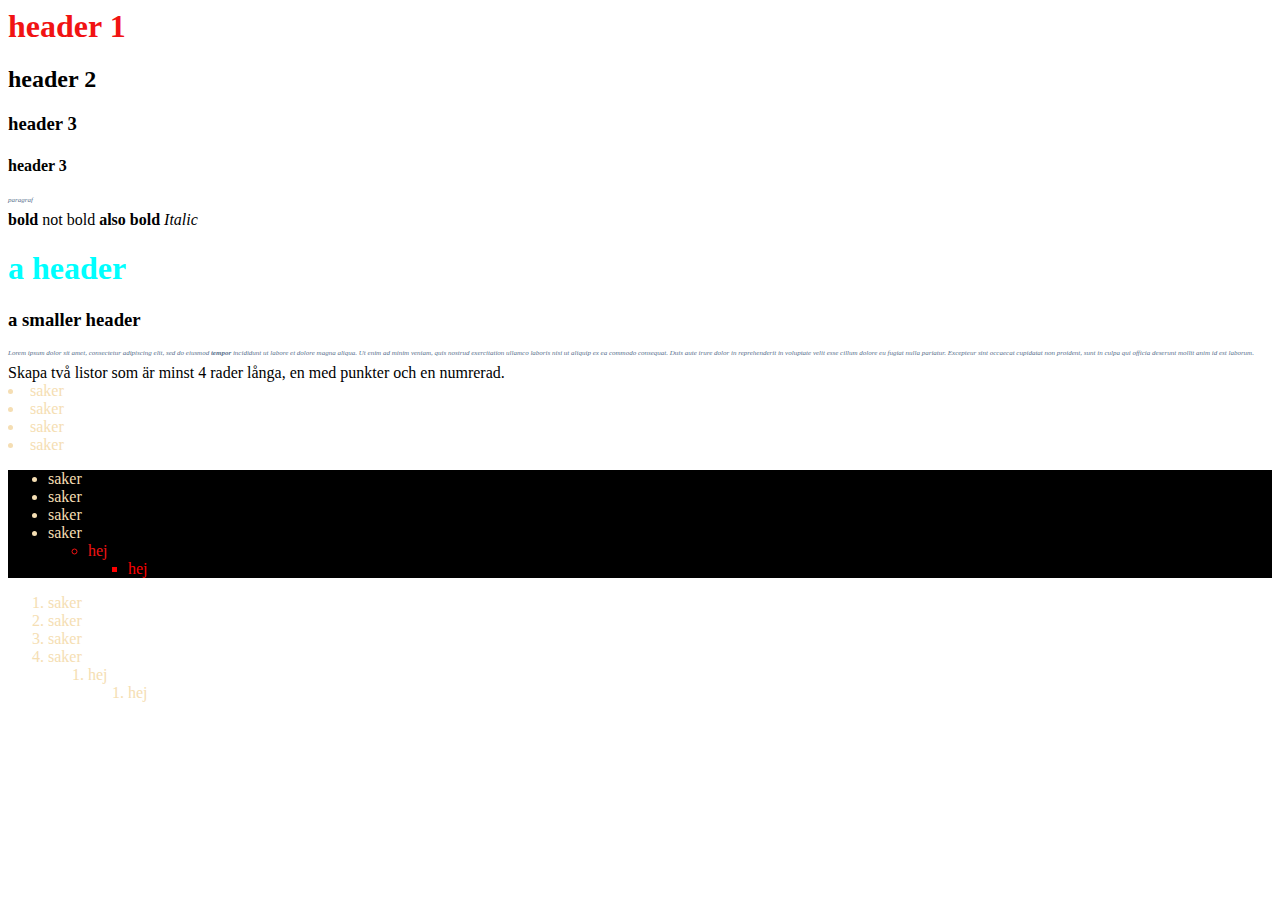
<file: Dag_1/index.html>
<html> 
    <head>
       <meta charset="UTF-8">

        <title>index with css</title>
        

        <link href="style.css" rel="stylesheet">




    </head>

    <body>



<h1 class="listColor"> header 1</h1>
<h2> header 2</h2>
<h3> header 3</h3>
<h4> header 3 </h4>
<p>paragraf</p>

<b>bold</b> not bold
<strong>also bold</strong>

<i>Italic</i>



<h1>a header</h1>

<h3>a smaller header</h3>

<p>

    Lorem ipsum dolor sit amet, consectetur adipiscing elit, sed do eiusmod <b>tempor</b> incididunt ut <i>labore</i> et dolore magna aliqua. Ut enim ad minim veniam, quis nostrud exercitation ullamco laboris nisi ut aliquip ex ea commodo consequat. Duis aute irure dolor in reprehenderit in voluptate velit esse cillum dolore eu fugiat nulla pariatur. Excepteur sint occaecat cupidatat non proident, sunt in culpa qui officia deserunt mollit anim id est laborum.

</p>


Skapa två listor som är minst 4 rader långa,
 en med punkter och en numrerad.


 <li>saker</li>
 <li>saker</li>
 <li>saker</li>
 <li>saker</li>
 <ul>
    <li>saker</li>
    <li>saker</li>
    <li>saker</li>
    <li>saker</li>
    <ul>
        <li class="listColor">hej</li>
        <ul>
            <li style=" color:red;" >hej</li>
        </ul>
    </ul>
</ul>
 
<ol>
    <li>saker</li>
    <li>saker</li>
    <li>saker</li>
    <li>saker</li>
    <ol>
        <li>hej</li>
        <ol>
            <li>hej</li>
        </ol>
    </ol>
 
</ol>
 

 
 
 
 
 
 
 
 











<p></p>

</body>
</html>
</file>
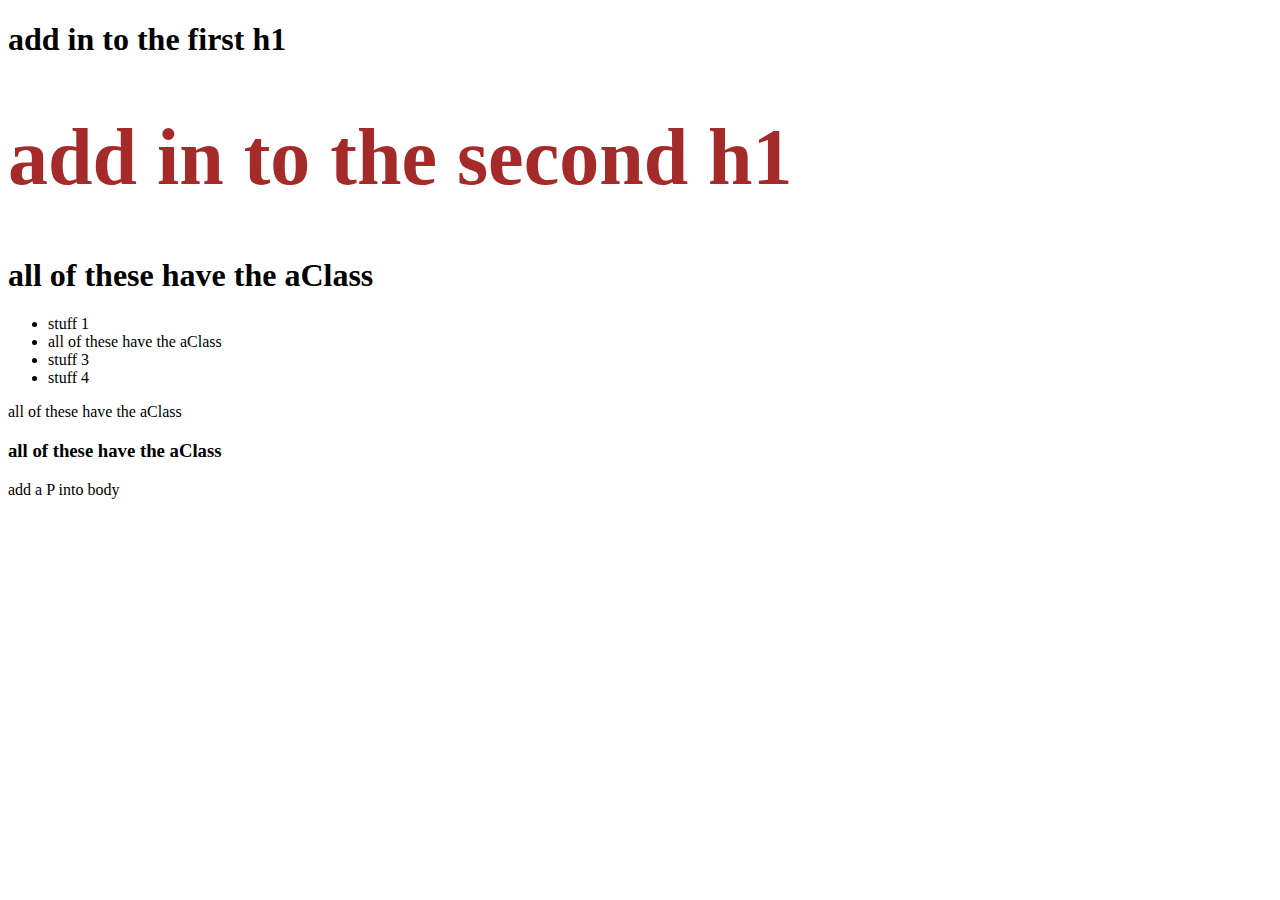
<file: Dag_5/1000_DOM_Base_JS/index.html>
<!DOCTYPE html>
<html lang="en">

<head>

  <title>JavaScript - DOM base</title>

  <link href="style.css" rel="stylesheet">



</head>

<body>
  <!-- Tags have 3 part, as a DOM node -->
  <h1 id="uniqueId">This is a header with a unique ID</h1>
  <!-- 
   h1 = element node
      id =  attribute node
      "This is a header with a unique ID" = text node


      we can control this with JS
-->

  <h1 id="anotherId">Another header with its own id</h1>
  <h1 class="aClass">Another header with no id</h1>





  <ul>
    <li>stuff 1</li>
    <li class="aClass">stuff 2</li>
    <li>stuff 3</li>
    <li>stuff 4</li>
  </ul>


  <p class="aClass">
    Lorem ipsum dolor sit amet, consectetur adipiscing elit...
  </p>


  <h3 class="aClass">Small stuff</h3>








</body>


<script src="base.js"></script>





</html>
</file>
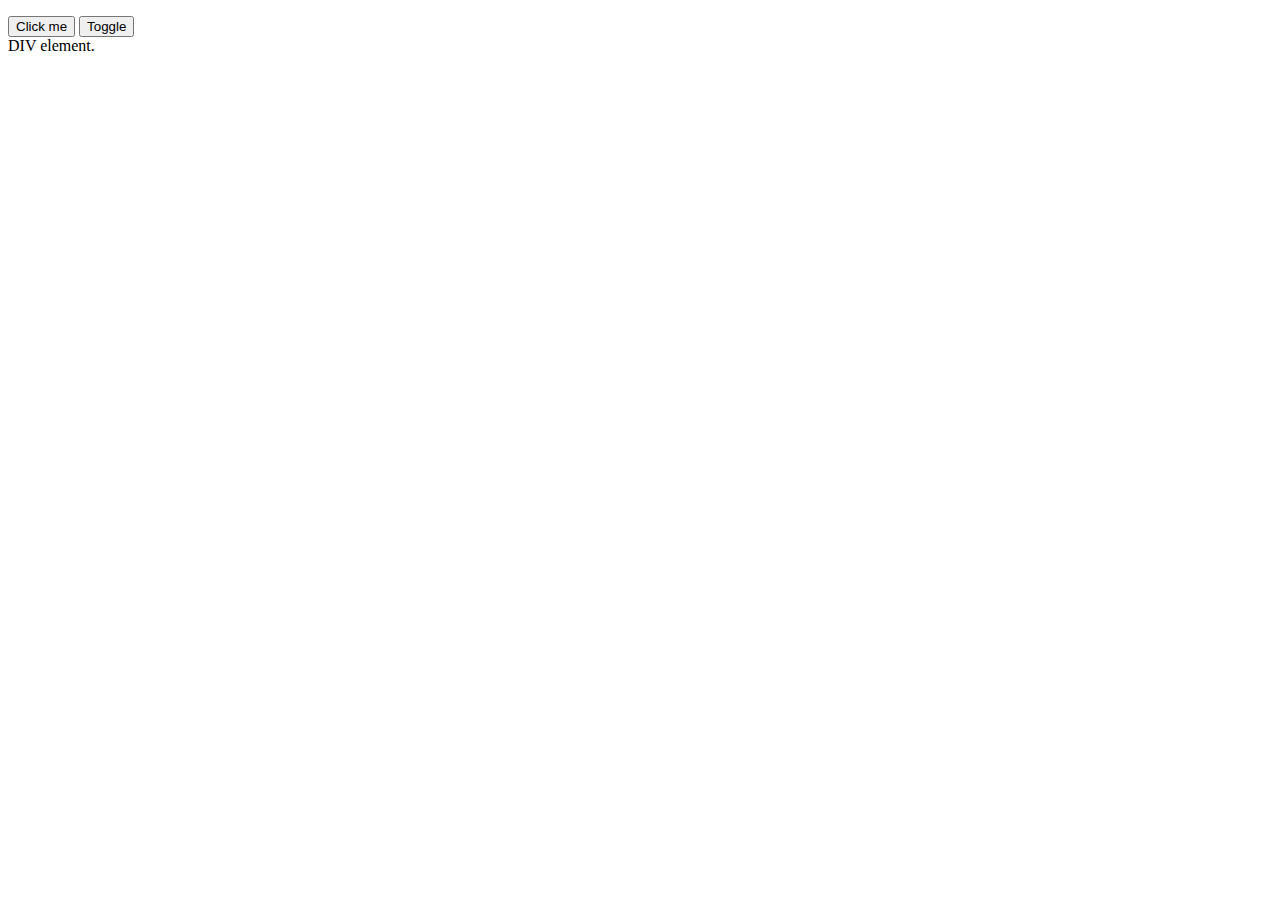
<file: Dag_5/1100_button_JS/index.html>
<!DOCTYPE html>
<html lang="en">
<head>
 
  <title>JavaScript - Button</title>


  <script src="base.js"></script>
</head>
<body>

  <p id="buttonDemo"></p>
  
  <button onclick="buttonFunc()">Click me</button>
 
 
 






<button onclick="showToggle()">Toggle</button>
		<div id="toggleDiv">
			DIV element.
		</div>


 
</body>


 



</html>
</file>
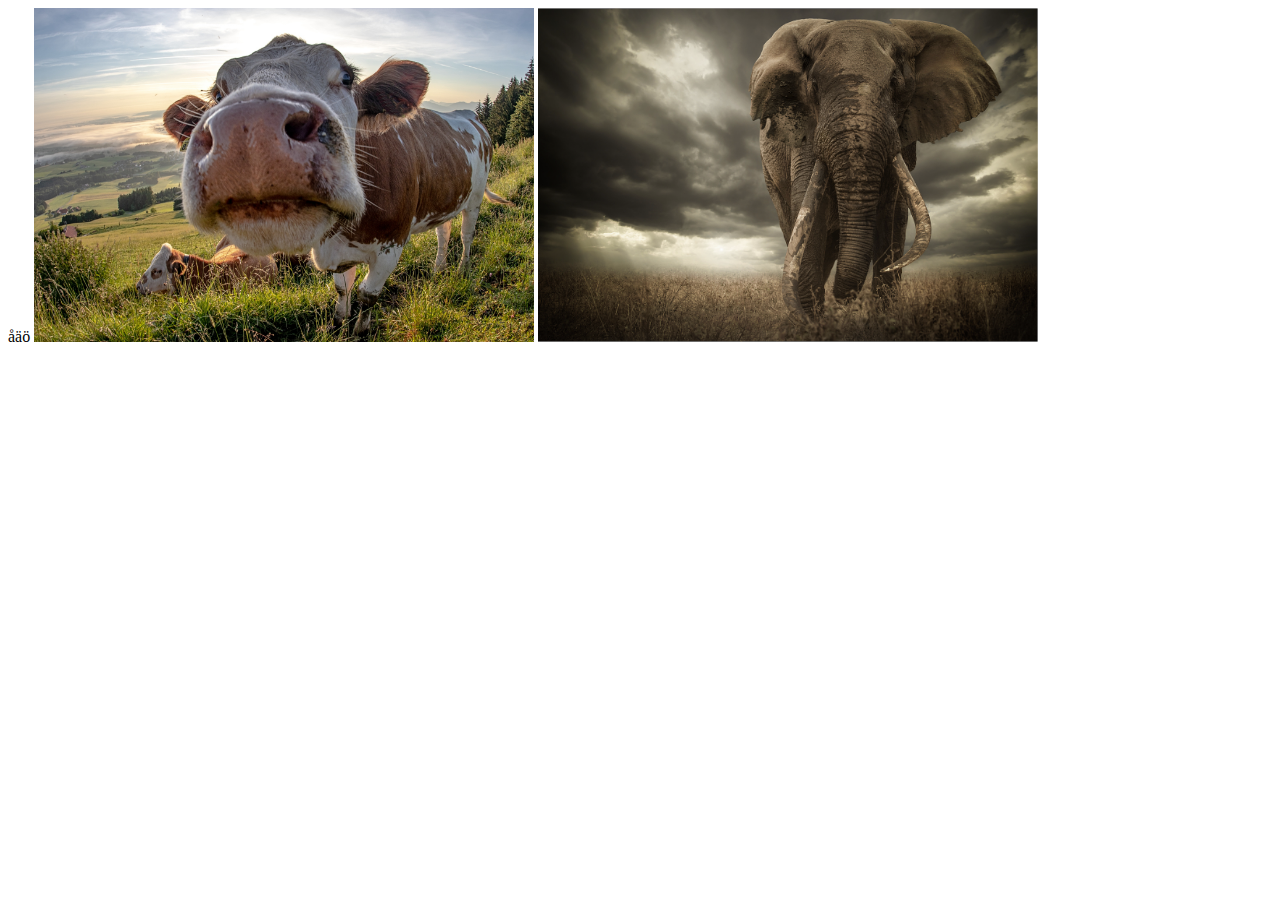
<file: Dag_1/htmlbase.html>
<html>
 
<head>

    <meta charset="UTF-8">
    <title>a Title</title>

</head>

<body>
åäö


<!-- this is a comment -->
<!--<p>

    Lorem ipsum dolor sit amet, consectetur adipiscing elit, sed do eiusmod <b>tempor</b> incididunt ut <i>labore</i> et dolore magna aliqua. Ut enim ad minim veniam, quis nostrud exercitation ullamco laboris nisi ut aliquip ex ea commodo consequat. Duis aute irure dolor in reprehenderit in voluptate velit esse cillum dolore eu fugiat nulla pariatur. Excepteur sint occaecat cupidatat non proident, sunt in culpa qui officia deserunt mollit anim id est laborum.

</p>-->







<img src="cow.jpg" alt="a cow" title="a big cow" width="500" >
<img src="elefant.png" alt="a elefant" title="a big elefant" width="500" >











</body>






</html>
</file>
<file: Dag_1/style.css>
p {
    color: #59718e;
    font-style: italic;
    font-size: 7px;
}
h1 {
    color: aqua;
}
ul {
    background-color: black;
}

li {
    color: wheat;
}

.listColor{
    color:#f11313;

}
</file>
<file: Dag_5/1000_DOM_Base_JS/style.css>
.brown {
    color: brown;
}
</file>
